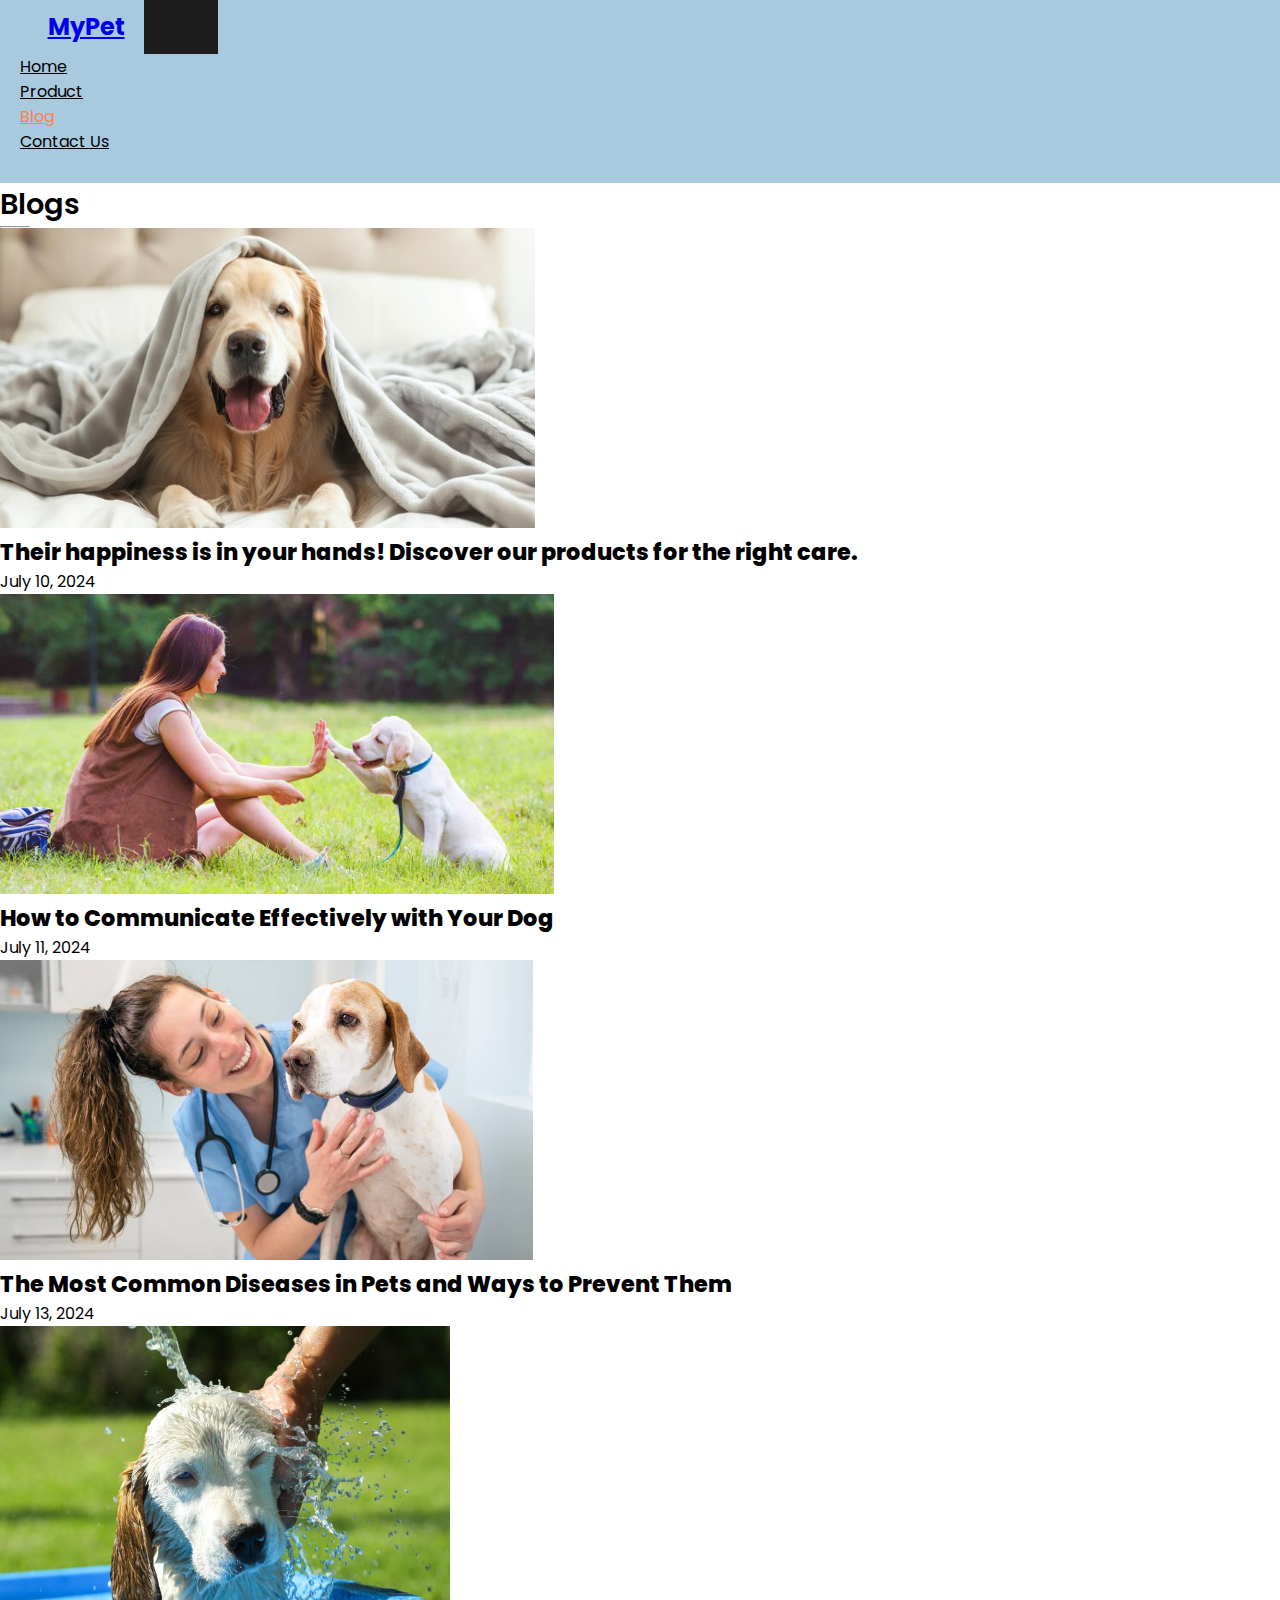
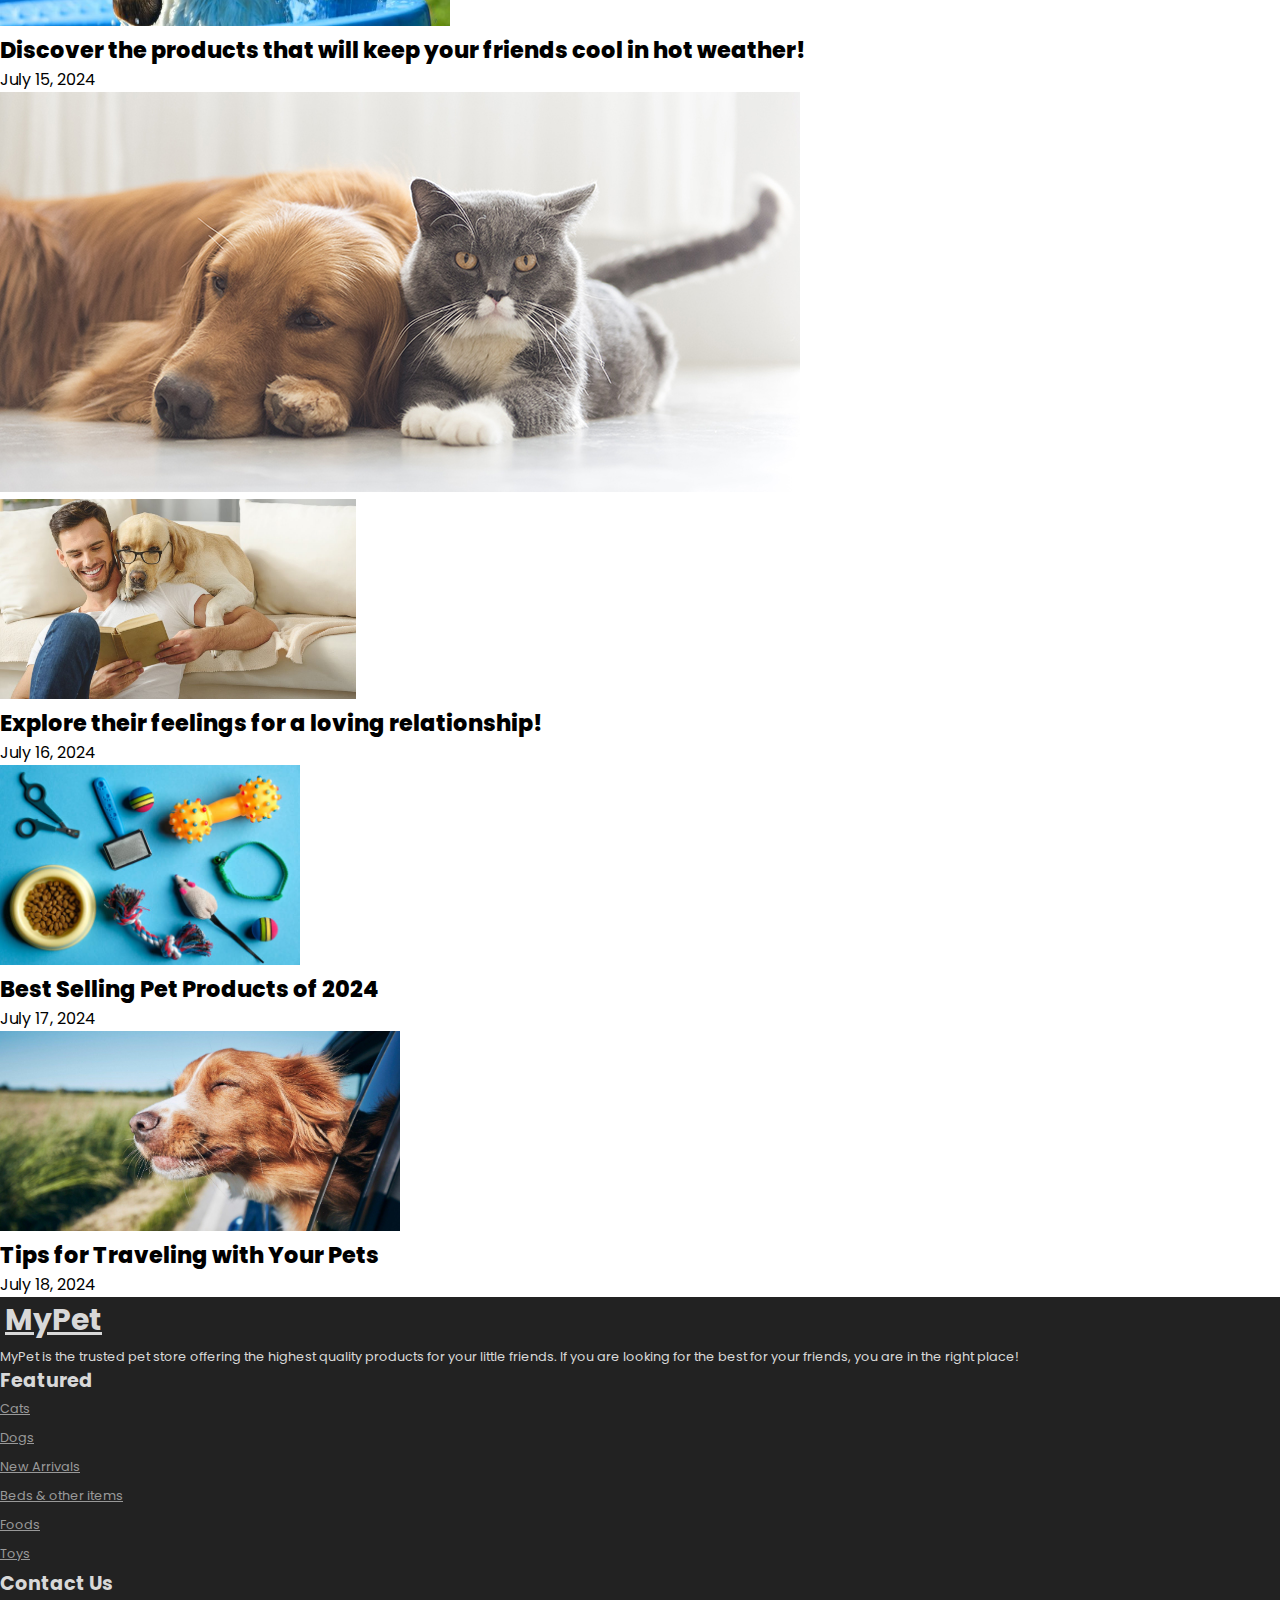
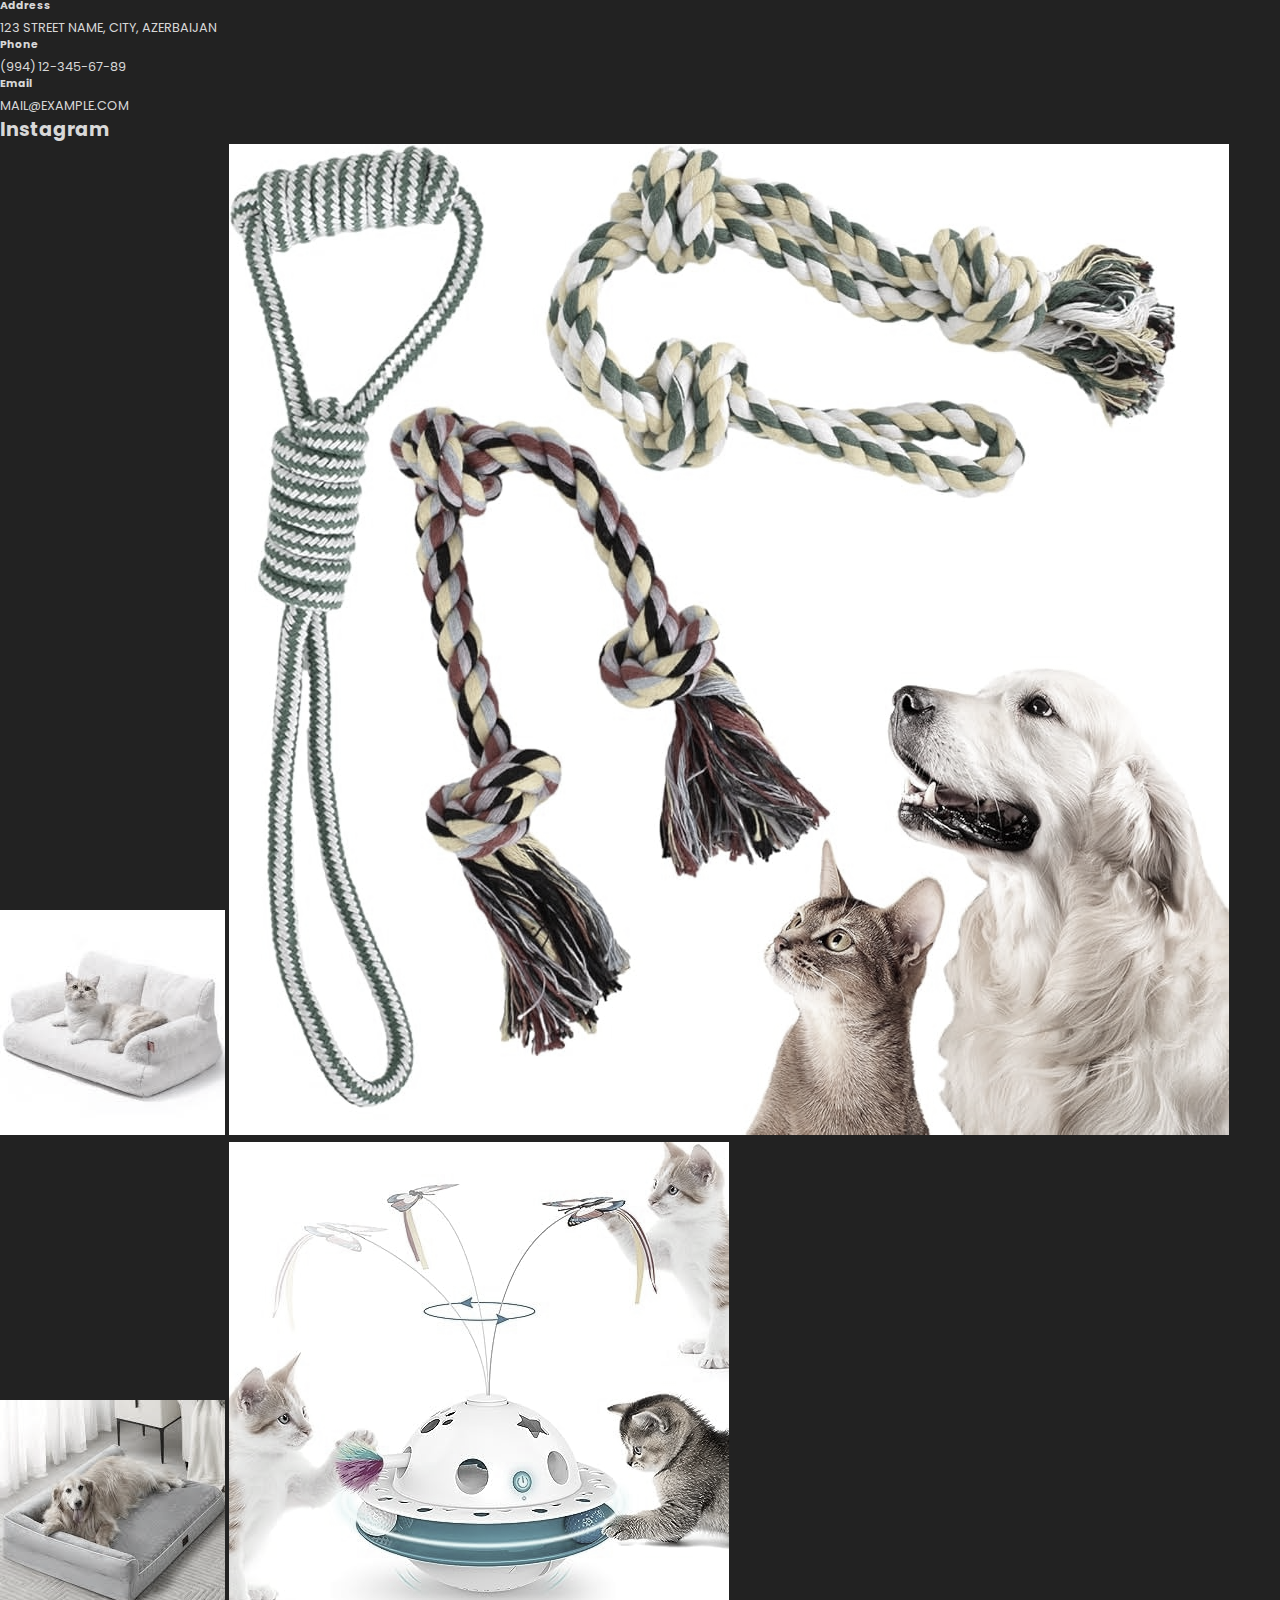
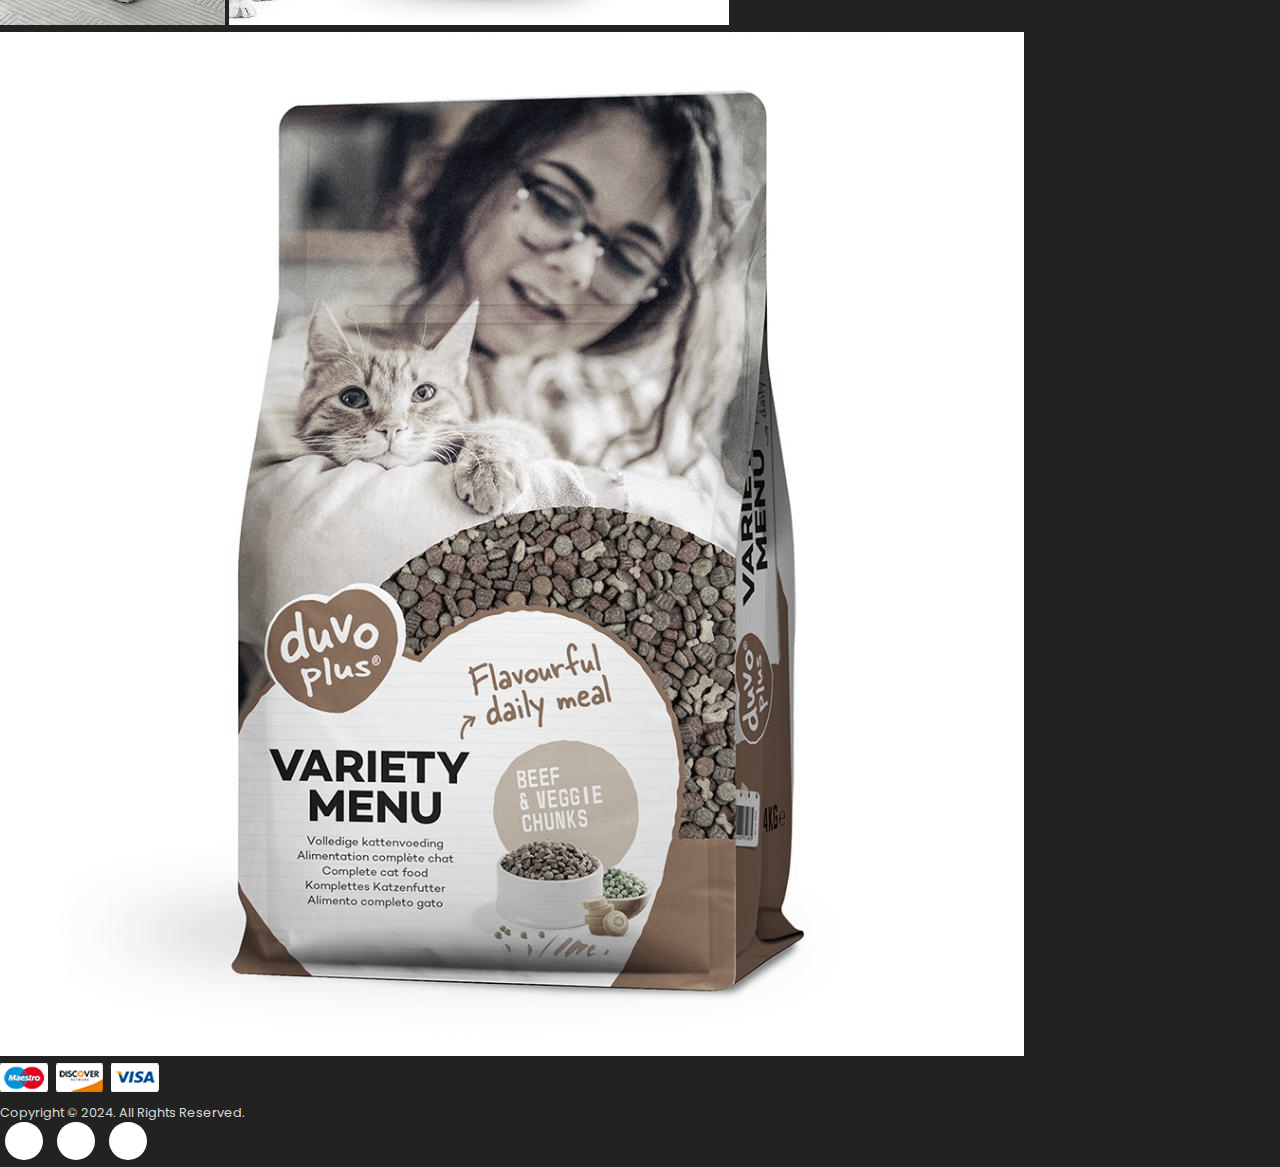
<file: blog.html>
<!DOCTYPE html>
<html lang="en">

<head>
    <meta charset="UTF-8">
    <meta name="viewport" content="width=device-width, initial-scale=1.0">
    <link rel="icon" type="images/favicon.ico" href="./images/favicon.ico">
    <title>MyPet</title>

    <!-- Google-Font-link -->
    <link
        href="https://fonts.googleapis.com/css2?family=Poppins:ital,wght@0,100;0,200;0,300;0,400;0,500;0,600;0,700;0,800;0,900;1,100;1,200;1,300;1,400;1,500;1,600;1,700;1,800;1,900&display=swap"
        rel="stylesheet">


    <!-- Bootstrap-link -->
    <link rel="stylesheet" href="https://cdn.jsdelivr.net/npm/bootstrap@4.1.3/dist/css/bootstrap.min.css"
        integrity="sha384-MCw98/SFnGE8fJT3GXwEOngsV7Zt27NXFoaoApmYm81iuXoPkFOJwJ8ERdknLPMO" crossorigin="anonymous">


    <!-- Font-Awesome-link -->
    <link rel="stylesheet" href="https://cdnjs.cloudflare.com/ajax/libs/font-awesome/6.5.2/css/all.min.css"
        integrity="sha512-SnH5WK+bZxgPHs44uWIX+LLJAJ9/2PkPKZ5QiAj6Ta86w+fsb2TkcmfRyVX3pBnMFcV7oQPJkl9QevSCWr3W6A=="
        crossorigin="anonymous" referrerpolicy="no-referrer" />


    <!-- CSS-link -->
    <link rel="stylesheet" href="./style.css">


</head>

<body>
    <!-- HEADER -->
    <header>
        <nav class="navbar navbar-expand-lg navbar-light bg-light py-3 fixed-top">
            <div class="container">
                <a class="navbar-brand" href="#"><i class="fa-solid fa-paw" id="i"></i>MyPet</a>
                <button class="navbar-toggler" type="button" data-bs-toggle="collapse"
                    data-bs-target="#navbarSupportedContent" aria-controls="navbarSupportedContent"
                    aria-expanded="false" aria-label="Toggle navigation">
                    <span><i id="bar" class="fa-solid fa-bars"></i></span>
                </button>
                <div class="collapse navbar-collapse" id="navbarSupportedContent">
                    <ul class="navbar-nav ml-auto">
                        <li class="nav-item">
                            <a class="nav-link" href="./index.html">Home</a>
                        </li>
                        <li class="nav-item">
                            <a class="nav-link" href="./product.html">Product</a>
                        </li>
                        <li class="nav-item">
                            <a class="nav-link active" href="#">Blog</a>
                        </li>
                        <li class="nav-item">
                            <a class="nav-link" href="./contact.html">Contact Us</a>
                        </li>
                        <li class="nav-item">
                            <i class="fa-solid fa-magnifying-glass"></i>
                            <i class="fa-solid fa-bag-shopping"></i>
                        </li>
                </div>
            </div>
        </nav>
    </header>


    <!-- MAIN -->
    <main>
        <section id="blog-home" class="pt-5 mt-5 container">
            <h2 class="font-weight-bold pt-5">Blogs</h2>
            <hr>
        </section>

        <section id="blog-container" class="container pt-5">
            <div class="row">
                <div class="post col-lg-6 col-md-6 col-12 pb-5">
                    <div class="post-img">
                        <img class="img-fluid w-100" src="./images/blog-advertising/evcil-hayvan-bakım-ipucları.jpg" alt="photo">
                    </div>
                    <h3 class="text-center font-weight-normal pt-3">Their happiness is in your hands! Discover our products for the right care.</h3>
                    <p class="text-center">July 10, 2024</p>
                </div>

                <div class="post col-lg-6 col-md-6 col-12 pb-5">
                    <div class="post-img">
                        <img class="img-fluid w-100" src="./images/blog-advertising/evcil-hayvan-eğitimi.jpg" alt="photo">
                    </div>
                    <h3 class="text-center font-weight-normal pt-3">How to Communicate Effectively with Your Dog</h3>
                    <p class="text-center">July 11, 2024</p>
                </div>

                <div class="post col-lg-6 col-md-6 col-12 pb-5">
                    <div class="post-img">
                        <img class="img-fluid w-100" src="./images/blog-advertising/evcil-hayvan-sağlığı.jpg" alt="photo">
                    </div>
                    <h3 class="text-center font-weight-normal pt-3">The Most Common Diseases in Pets and Ways to Prevent Them</h3>
                    <p class="text-center">July 13, 2024</p>
                </div>

                <div class="post col-lg-6 col-md-6 col-12 pb-5">
                    <div class="post-img">
                        <img class="img-fluid w-100" src="./images/blog-advertising/mevsimsel-bakım-ipucları.jpg" alt="photo">
                    </div>
                    <h3 class="text-center font-weight-normal pt-3">Discover the products that will keep your friends cool in hot weather!</h3>
                    <p class="text-center">July 15, 2024</p>
                </div>

                <div class="col-lg-12 col-md-12 col-12 pb-5">
                    <div class="post-img">
                        <img class="img-fluid w-100" src="./images/blog-advertising/farklı-türde-evcil-hayvan-seçimi.jpg" alt="photo">
                    </div>
                </div>

                <div class="post col-lg-4 col-md-6 col-12 pb-5">
                    <div class="post-brand-img">
                        <img class="img-fluid w-100" src="./images/blog-advertising/evcil-hayvan-psikolojisi.jpg" alt="photo">
                    </div>
                    <h3 class="text-center font-weight-normal pt-3">Explore their feelings for a loving relationship!</h3>
                    <p class="text-center">July 16, 2024</p>
                </div>

                <div class="post col-lg-4 col-md-6 col-12 pb-5">
                    <div class="post-brand-img">
                        <img class="img-fluid w-100" src="./images/blog-advertising/evcil-hayvan-ürünleri.jpg" alt="photo">
                    </div>
                    <h3 class="text-center font-weight-normal pt-3">Best Selling Pet Products of 2024</h3>
                    <p class="text-center">July 17, 2024</p>
                </div>

                <div class="post col-lg-4 col-md-6 col-12 pb-5">
                    <div class="post-brand-img">
                        <img class="img-fluid w-100" src="./images/blog-advertising/evcil-hayvanlarla-seyahet.jpg" alt="photo">
                    </div>
                    <h3 class="text-center font-weight-normal pt-3">Tips for Traveling with Your Pets</h3>
                    <p class="text-center">July 18, 2024</p>
                </div>
            </div>
        </section>
    </main>


    <!-- FOOTER -->
    <footer class="mt-5 py-5">
        <div class="row container mx-auto pt-5">
            <div class="footer-one col-lg-3 col-md-6 col-12">
                <a id="foot-logo" href="#"><i class="fa-solid fa-paw"></i>MyPet</a>
                <p class="pt-3">MyPet is the trusted pet store offering the highest quality products for your little
                    friends. If you
                    are looking for the best for your friends, you are in the right place!</p>
            </div>
            <div class="footer-one col-lg-3 col-md-6 col-12 mb-3">
                <h5 class="pb-2">Featured</h5>
                <ul class="text-uppercase list-unstyled">
                    <li><a href="#">Cats</a></li>
                    <li><a href="#">Dogs</a></li>
                    <li><a href="#">New Arrivals</a></li>
                    <li><a href="#">Beds & other items</a></li>
                    <li><a href="#">Foods</a></li>
                    <li><a href="#">Toys</a></li>
                </ul>
            </div>

            <div class="footer-one col-lg-3 col-md-6 col-12">
                <h5 class="pb-2">Contact Us</h5>
                <div>
                    <h6 class="text-uppercase">Address</h6>
                    <p>123 STREET NAME, CITY, AZERBAIJAN</p>
                </div>
                <div>
                    <h6 class="text-uppercase">Phone</h6>
                    <p>(994) 12-345-67-89</p>
                </div>
                <div>
                    <h6 class="text-uppercase">Email</h6>
                    <p>MAIL@EXAMPLE.COM</p>
                </div>
            </div>

            <div class="footer-one col-lg-3 col-md-6 col-12">
                <h5 class="pb-2">Instagram</h5>
                <div class="row">
                    <img id="instagram-photo" class="img-fluid w-25 h-100 m-2"
                        src="./images/pet-product/cat-product/bed/bed10.jpg" alt="photo">
                    <img id="instagram-photo" class="img-fluid w-25 h-100 m-2"
                        src="./images/pet-product/dog-product/toys/toy3.jpg" alt="photo">
                    <img id="instagram-photo" class="img-fluid w-25 h-100 m-2"
                        src="./images/pet-product/dog-product/bed/bed2.jpg" alt="photo">
                    <img id="instagram-photo" class="img-fluid w-25 h-100 m-2"
                        src="./images/pet-product/cat-product/toys/toy5.jpg" alt="photo">
                    <img id="instagram-photo" class="img-fluid w-25 h-100 m-2"
                        src="./images/pet-product/cat-product/food/duvo-plus/food2.jpg" alt="photo">
                </div>
            </div>
        </div>

        <div class="copyright mt-5">
            <div class="row container mx-auto">
                <div class="col-lg-3 col-md-6 col-12 mb-4">
                    <img src="./images/footer-advertising-part/payment.png" alt="payment-methods">
                </div>

                <div class="col-lg-4 col-md-6 col-12 text-nowrap mb-2">
                    <p>Copyright © 2024. All Rights Reserved.</p>
                </div>

                <div class="col-lg-4 col-md-6 col-12">
                    <a href="#"><i class="fa-brands fa-facebook-f"></i></a>
                    <a href="#"><i class="fa-brands fa-x-twitter"></i></a>
                    <a href="#"><i class="fa-brands fa-linkedin-in"></i></a>
                </div>
            </div>
        </div>
    </footer>

    <button id="back-to-top"><i class="fas fa-arrow-up"></i></button>
 
     
    <script src="./js/backtotop.js"></script>

    <script src="https://cdn.jsdelivr.net/npm/@popperjs/core@2.9.2/dist/umd/popper.min.js"
        integrity="sha384-IQsoLXl5PILFhosVNubq5LC7Qb9DXgDA9i+tQ8Zj3iwWAwPtgFTxbJ8NT4GN1R8p"
        crossorigin="anonymous"></script>
    <script src="https://cdn.jsdelivr.net/npm/bootstrap@5.0.2/dist/js/bootstrap.min.js"
        integrity="sha384-cVKIPhGWiC2Al4u+LWgxfKTRIcfu0JTxR+EQDz/bgldoEyl4H0zUF0QKbrJ0EcQF"
        crossorigin="anonymous"></script>
</body>

</html>
</file>
<file: style.css>
* {
    margin: 0;
    padding: 0;
    box-sizing: border-box;
}

body {
    font-family: "Poppins", sans-serif;
}

h1 {
    font-size: 2.5rem;
    font-weight: 700;
}

h2 {
    font-size: 1.8rem;
    font-weight: 600;
}

h3 {
    font-size: 1.4rem;
    font-weight: 800;
}

h4 {
    font-size: 1.1rem;
    font-weight: 600;
}

h5 {
    font-size: 1rem;
    font-weight: 400;
    color: #1d1d1d;
}

h6 {
    color: #d8d8d8;
}

button {
    padding: 13px 30px;
    font-size: 0.8rem;
    font-weight: 700;
    outline: none;
    border: none;
    cursor: pointer;
    background-color: #1d1d1d;
    color: aliceblue;
    text-transform: uppercase;
    transition: 0.3s ease;
}

button:hover {
    background-color: #3a3833;
}

hr {
    width: 30px;
    height: 2px;
    background-color: #fb774b;
}

.star {
    padding: 10px 0;
}

.star i {
    font-size: 0.8rem;
    color: goldenrod;
}

.navbar {
    font-size: 16px;
    top: 0;
    left: 0;
    background-color: #a9c9de !important;
}

.navbar-brand {
    padding: 8px 15px 8px 5px;
    text-decoration: underline;
    font-size: 24px;
    font-weight: 700;
    cursor: default;
    margin-left: 28.5px;
}

.navbar-brand:hover {
    text-decoration: underline;
}

#i {
    font-size: 26px;
    color: inherit;
    cursor: default;
}

.navbar-light .navbar-nav .nav-link {
    padding: 0 20px;
    color: black;
    transition: 0.3s ease;
}

.navbar-light .navbar-nav .nav-link:hover,
.navbar i:hover,
.navbar-light .navbar-nav .nav-link.active,
.navbar i.active {
    color: coral;
}

.navbar i {
    padding: 0 7px;
    font-size: 1.2rem;
    cursor: pointer;
    transition: 0.3s ease;
}


/* MOBİLE NAV */
.navbar-light .navbar-toggler {
    border: none;
    outline: none;
}


#bar {
    padding: 7px;
    font-size: 1.5rem;
    cursor: pointer;
    transition: 0.3s ease;
    color: black;
}

#bar:hover,
#bar.active {
    color: #fff;
}

@media only screen and (max-width: 991px) {

    body>nav>div>button:hover,
    body>nav>div>button:focus {
        background-color: #fb774b;
    }

    body>nav>div>button:hover #bar,
    body>nav>div>button:focus #bar {
        color: #fff;
    }

    #navbarSupportedContent>ul {
        margin: 1rem;
        justify-content: flex-end;
        align-items: flex-end;
        text-align: right;
    }

    #navbarSupportedContent>ul>li:nth-child(n)>a {
        padding: 10px 0;
    }
}


#home {
    background-image: url("images/advertising-part/advertising-part-cat.jpg");
    width: 100%;
    height: 100vh;
    background-size: cover;
    background-position: top 60px center;
    display: flex;
    justify-content: center;
    flex-direction: column;
    align-items: flex-start;
}

#home span {
    color: coral;
}

#new .one img {
    width: 100%;
    height: 100%;
    background-position: center center;
    background-repeat: no-repeat;
    background-size: cover;
    position: relative;
}

#new .one .details {
    position: absolute;
    width: 100%;
    height: 100%;
    top: 0;
    left: 0;
    transition: 0.3s ease;
}

#new .one:hover .details {
    cursor: pointer;
    background-color: rgba(250, 192, 106, 0.7);
}

#new .one .details button {
    display: inline-block;
    font-size: 14px;
    font-weight: 500;
    padding: 2.5px;
    color: black;
    background: none;
    text-transform: uppercase;
    border-bottom: 1px solid black;
    transform: translateY(70px);
    transition: 0.3s ease;
}

#new .one .details button:hover {
    color: #fff;
    border-bottom: 1px solid #fff;
}

#new .one:nth-child(1) .details {
    display: flex;
    justify-content: center;
    flex-direction: column;
    align-items: flex-start;
    text-align: start;
}

#new .one:nth-child(2) .details {
    display: flex;
    justify-content: center;
    flex-direction: column;
    align-items: center;
    text-align: center;
}

#new .one:nth-child(3) .details {
    display: flex;
    justify-content: center;
    flex-direction: column;
    align-items: flex-end;
    text-align: end;
}


/* PRODUCT */
.product {
    cursor: pointer;
    margin-bottom: 2rem;
}

.product img {
    width: 100%;
    height: 200px;
    object-fit: contain;
    transition: 0.3s ease;
}

.product:hover img {
    opacity: 0.7;
}

.product .buy-btn {
    background: #fb774b;
    transform: translateY(20px);
    opacity: 0;
    transition: 0.3s ease;
}

.product:hover .buy-btn {
    transform: translateY(0);
    opacity: 1;
}

#banner {
    background-image: url("images/advertising-part/advertising-part-dog.jpg");
    width: 100%;
    height: 60vh;
    background-size: cover;
    background-position: top 70px center;
    background-repeat: no-repeat;
    background-attachment: fixed;
    display: flex;
    justify-content: center;
    flex-direction: column;
    align-items: flex-start;
}

#banner h4 {
    color: #ffffffe4;
}

#banner h1 {
    color: #1d1d1d;
}

#banner button {
    background-color: #ff601b;
    transition: 0.3s ease;
}

#banner button:hover {
    background-color: #ff7446;
}

footer {
    background-color: #222;
}

#foot-logo {
    text-decoration: underline;
    font-size: 30px;
    font-weight: 700;
    cursor: default;
    color: #d8d8d8;
}

#foot-logo i {
    padding-right: 5px;
}

footer h5 {
    color: #d8d8d8;
    font-weight: 700;
    font-size: 1.2rem;
}

footer li {
    padding-bottom: 4px;
}

footer li a {
    font-size: 0.8rem;
    color: #999;
}

footer li a:hover {
    color: #d8d8d8;
}

#instagram-photo {
    filter: grayscale(75%);
}

footer p {
    padding-top: 5px;
    color: #d8d8d8;
    font-size: 0.8rem;
}

footer .copyright a {
    color: #000;
    width: 38px;
    height: 38px;
    margin: 0 5px;
    background-color: #fff;
    display: inline-block;
    text-align: center;
    line-height: 38px;
    border-radius: 50%;
    transition: 0.3s ease;
}

footer .copyright a:hover {
    color: #fff;
    background-color: #fb774b;
}



/* Blog */

#blog-container .post .post-img {
    overflow: hidden;
    cursor: pointer;
}

#blog-container .post .post-img img {
    height: 300px;
    transition: 0.3s ease;
}

#blog-container .post:hover .post-img img {
    transform: scale(1.3) rotate(-10deg);
    opacity: 0.8;
}

#blog-container .post .post-brand-img {
    overflow: hidden;
    cursor: pointer;
}


#blog-container .post .post-brand-img img {
    height: 200px;
    transition: 0.3s ease;
}

#blog-container .post:hover .post-brand-img img {
    transform: scale(1.3) rotate(-10deg);
    opacity: 0.8;
}


#blog-container .post h3 {
    transition: 0.3s ease;
    cursor: pointer;
}

#blog-container .post:hover h3 {
    color: #d07354;
}

#blog-container .post,
#blog-container .post .post-img,
#blog-container .post .post-img img,
#blog-container .post-brand-img,
#blog-container .post-brand-img img,
#blog-container .post h3,
#blog-container .post p {
    cursor: default;
}



/* Responsive Search Bar Styles */
.search-bar {
    display: none;
    position: absolute;
    top: 75px; 
    width: 100%;
    background-color: #a9c9de;
    border: 1px solid #ccc;
    padding: 15px;
    z-index: 10;
    box-shadow: 0 4px 6px rgba(0, 0, 0, 0.1);
    border-radius: 8px;
    margin: auto;
}

.search-bar input {
    width: 100%;
    padding: 10px;
    font-size: 16px;
    border: 1px solid #ccc;
    border-radius: 4px;
    margin-bottom: 10px;
}

#search-results {
    display: flex;
    flex-direction: column;
    gap: 10px;
}

.search-result-item {
    display: flex;
    align-items: center;
    gap: 15px;
    border: 1px solid #ddd;
    border-radius: 4px;
    padding: 10px;
    background-color: #f9f9f9;
    transition: all 0.3s ease-in-out;
}

.search-result-item img {
    width: 50px;
    height: 50px;
    object-fit: cover;
    border-radius: 4px;
}

.search-result-item .details {
    display: flex;
    flex-direction: column;
}

.search-result-item .details .name {
    font-weight: bold;
    margin-bottom: 5px;
}

.search-result-item .details .price {
    color: #555;
}


/* Product filter hissesi start */

.wrapper {
    width: 100%;
    overflow-x: hidden;
}

.wrapper,
.filter-container {
    max-width: 1400px;
    margin: 0 auto;
    padding: 20px;
}

.category-filter {
    margin-top: 40px;
}

.filter-title {
    margin-bottom: 40px;
}

.filter-title h2 {
    color: #1b1919;
    text-align: center;
    font-weight: 800;
    font-size: 35px;
    letter-spacing: 1px;
}

.filter-btns {
    text-align: center;
}

.filter-btn {
    background-color: #fff;
    color: #000;
    cursor: pointer;
    border: none;
    font-family: inherit;
    text-transform: uppercase;
    display: inline-block;
    margin: 10px 30px;
    font-size: 16px;
    font-weight: 600;
    letter-spacing: 2px;
    position: relative;
    transition: all 0.2s ease-in-out;
}

.filter-btn::after {
    content: "";
    position: absolute;
    top: 110%;
    left: 50%;
    transform: translateX(-50%);
    height: 2px;
    width: 0;
    background-color: #d07354;
    transition: all 0.2s ease-in-out;
}

.filter-btn:hover {
    color: #fff;
}

.filter-btn:hover::after {
    width: 100%;
}

.active-btn {
    background-color: #d07354;  
    color: #fff; 
}


.active-btn::after {
    width: 100%;
}

/* Product filter hissesi end*/



/* Back to top button start*/

#back-to-top {
    position: fixed;
    bottom: 20px;
    right: 20px;
    display: none;
    background-color: #608bb9;
    color: white;
    border: none;
    width: 50px;
    height: 50px;
    border-radius: 50%;
    padding: 10px;
    font-size: 20px;
    cursor: pointer;
    z-index: 999;
}

#back-to-top:hover {
    background-color: #39536d;
}

#back-to-top i {
    font-size: 20px;
}

#back-to-top:focus,
#back-to-top:active {
    outline: none;
    box-shadow: none;
}

/* Back to top button end */



/* Modal stili */
.modal {
    display: none;
    position: fixed;
    z-index: 1000;
    left: 0;
    top: 0;
    width: 100%;
    height: 100%;
    background-color: rgba(0, 0, 0, 0.4);
    backdrop-filter: blur(10px);
}

/* Modal içeriği */
.modal-content {
    background-color: #fff;
    padding: 20px;
    border: 1px solid #888;
    width: 80%;
    max-width: 500px;
    border-radius: 10px;
    position: absolute;
    top: 50%;
    left: 50%;
    transform: translate(-50%, -50%);
}

.close {
    color: #aaa;
    position: absolute;
    font-size: 25px;
    font-weight: bold;
}

.error {
    color: red;
    font-size: 0.9rem;
    margin-top: 5px;
    display: none;
}

.close:hover,
.close:focus {
    color: black;
    text-decoration: none;
    cursor: pointer;
}

/* Ödeme kutusu */
.payment {
    width: 100%;
    background-color: white;
    padding: 10px 50px;
    display: flex;
    flex-direction: column;
    -webkit-box-shadow: 0px 0px 27px -3px rgba(0, 0, 0, 0.66);
    box-shadow: 0px 0px 27px -3px rgba(0, 0, 0, 0.66);
}

/* Modal açıkken arka plan sabit */
.modal-open {
    overflow: hidden;
}
</file>
